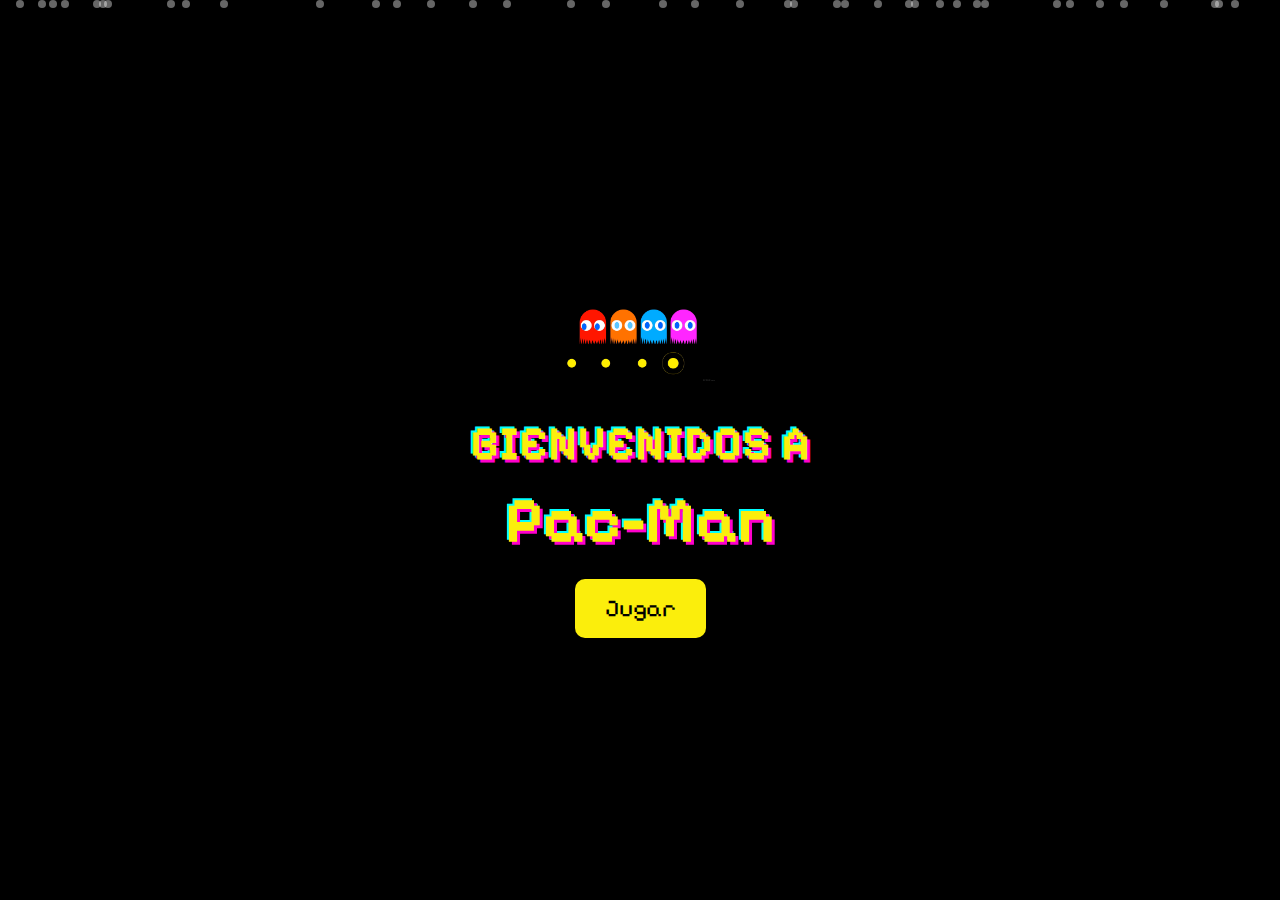
<file: index.html>
<!DOCTYPE html>
<html lang="en">

<head>
    <meta charset="UTF-8">
    <meta http-equiv="X-UA-Compatible" content="IE=edge">
    <meta name="viewport" content="width=device-width, initial-scale=1.0">
    <title>Pacman</title>

    <link rel="preconnect" href="https://fonts.googleapis.com">
<link rel="preconnect" href="https://fonts.gstatic.com" crossorigin>
<link href="https://fonts.googleapis.com/css2?family=Pixelify+Sans:wght@400..700&display=swap" rel="stylesheet">
<link rel="stylesheet" type="text/css" href="css/style.css">


</head>

<body>


    <div class="background-animation" id="backgroundAnimation"></div>
    <div id="mainMenu">
        <img src="img/2.gif" alt="Pac-Man" class="pacman-image">
        <h1>BIENVENIDOS A</h1>
        <h2>Pac-Man</h2>
        <button onclick="startGame()">Jugar</button>
    </div>
    <div id="gameContainer">
        <canvas id="canvas" width="500" height="500"></canvas>
        <button id="restartBtn" onclick="location.reload()">REINICIAR JUEGO</button>
        <div class="hidden-assets">
            <img id="animation" src="img/animations.gif" width="140" height="20">
            <img id="ghosts" src="img/ghost.png" width="140" height="20">
        </div>
    </div>
    <div id="gameOverScreen">
        <img src="img/pacfin.gif" alt="Game Over" class="final-screen-image">
        <h1>GAME OVER</h1>
        <h2>Puntuación: <span id="finalScoreGameOver">0</span></h2>
        <button onclick="returnToMainMenu()">Volver al Inicio</button>        
    </div>
    <div id="victoryScreen">
        <img src="img/pacfin.gif" alt="Victory" class="final-screen-image">
        <h1>¡VICTORIA!</h1>
        <h2>Puntuación: <span id="finalScoreVictory">0</span></h2>
        <button onclick="returnToMainMenu()">Volver al Inicio</button>
    </div>



    <script src="JS/ghosts.js"></script>
    <script src="JS/pacman.js"></script>
    <script src="JS/game.js"></script>
     <script src="JS/main.js"></script>
    

</body>

</html>
</file>
<file: css/style.css>
body {
            margin: 0;
            background-color: #000;
            font-family: 'Pixelify Sans', sans-serif;
            color: #fff;
            display: flex;
            flex-direction: column;
            align-items: center;
            justify-content: center;
            height: 100vh;
            overflow: hidden;
        }

        #mainMenu {
            text-align: center;
            animation: fadeIn 2s ease-out;
            position: relative;
            z-index: 2;
        }

        #gameOverScreen, #victoryScreen {
            display: none;
            text-align: center;
            position: relative;
            z-index: 3;
            flex-direction: column;
            align-items: center;
            justify-content: center;
        }

        h1, h2 {
            font-size: 3em;
            margin: 10px;
            color: #fbee0c;
            text-shadow: 3px 3px #ff00cc, -2px -2px #00ffff;
        }

        h2 {
            font-size: 4em;
        }

        button {
            font-family: 'Pixelify Sans', sans-serif;
            font-size: 1.5em;
            background-color: #fbee0c;
            color: black;
            border: none;
            padding: 15px 30px;
            border-radius: 10px;
            cursor: pointer;
            transition: background-color 0.3s, transform 0.2s;
            margin: 10px;
        }

        button:hover {
            background-color: #e3c400;
            transform: scale(1.05);
        }

        #gameContainer {
            display: none;
            justify-content: center;
            align-items: center;
            flex-direction: column;
        }

        canvas {
            border: 4px solid #fff;
            background-color: black;
        }

        #restartBtn {
            margin-top: 20px;
            display: none;
        }

        .hidden-assets {
            display: none;
        }

        .background-animation {
            position: absolute;
            width: 100%;
            height: 100%;
            overflow: hidden;
            top: 0;
            left: 0;
            z-index: 0;
        }

        .dot {
            width: 8px;
            height: 8px;
            background: #fff;
            border-radius: 50%;
            position: absolute;
            animation: moveDots 6s linear infinite;
            opacity: 0.4;
        }

        @keyframes moveDots {
            0% { transform: translateY(100vh); }
            100% { transform: translateY(-10vh); }
        }

        @keyframes fadeIn {
            from { opacity: 0; transform: translateY(-20px); }
            to { opacity: 1; transform: translateY(0); }
        }

        .pacman-image {
            margin: 20px auto;
            width: 150px;
            animation: bounce 1.5s infinite alternate;
        }

        @keyframes bounce {
            from { transform: translateY(0); }
            to { transform: translateY(-10px); }
        }

        .final-screen-image {
            width: 200px;
            margin-bottom: 30px;
        }
</file>
